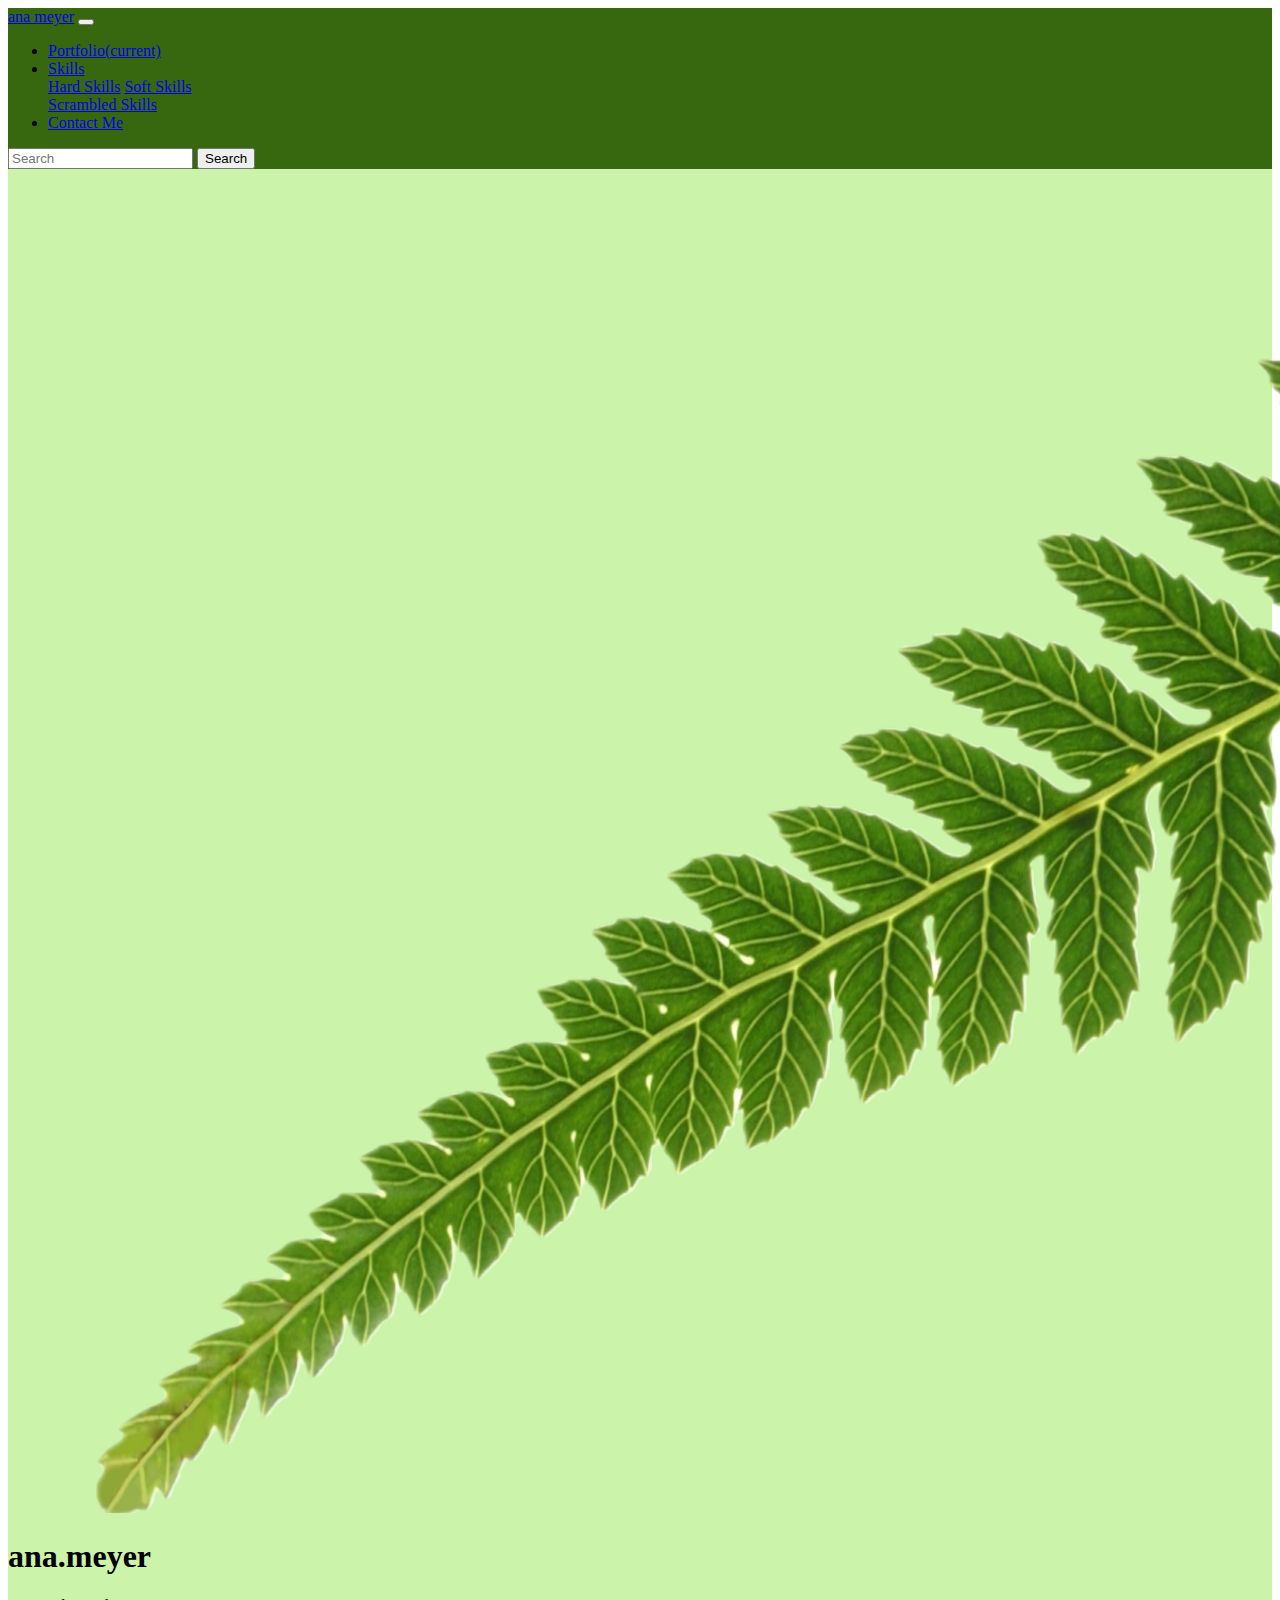
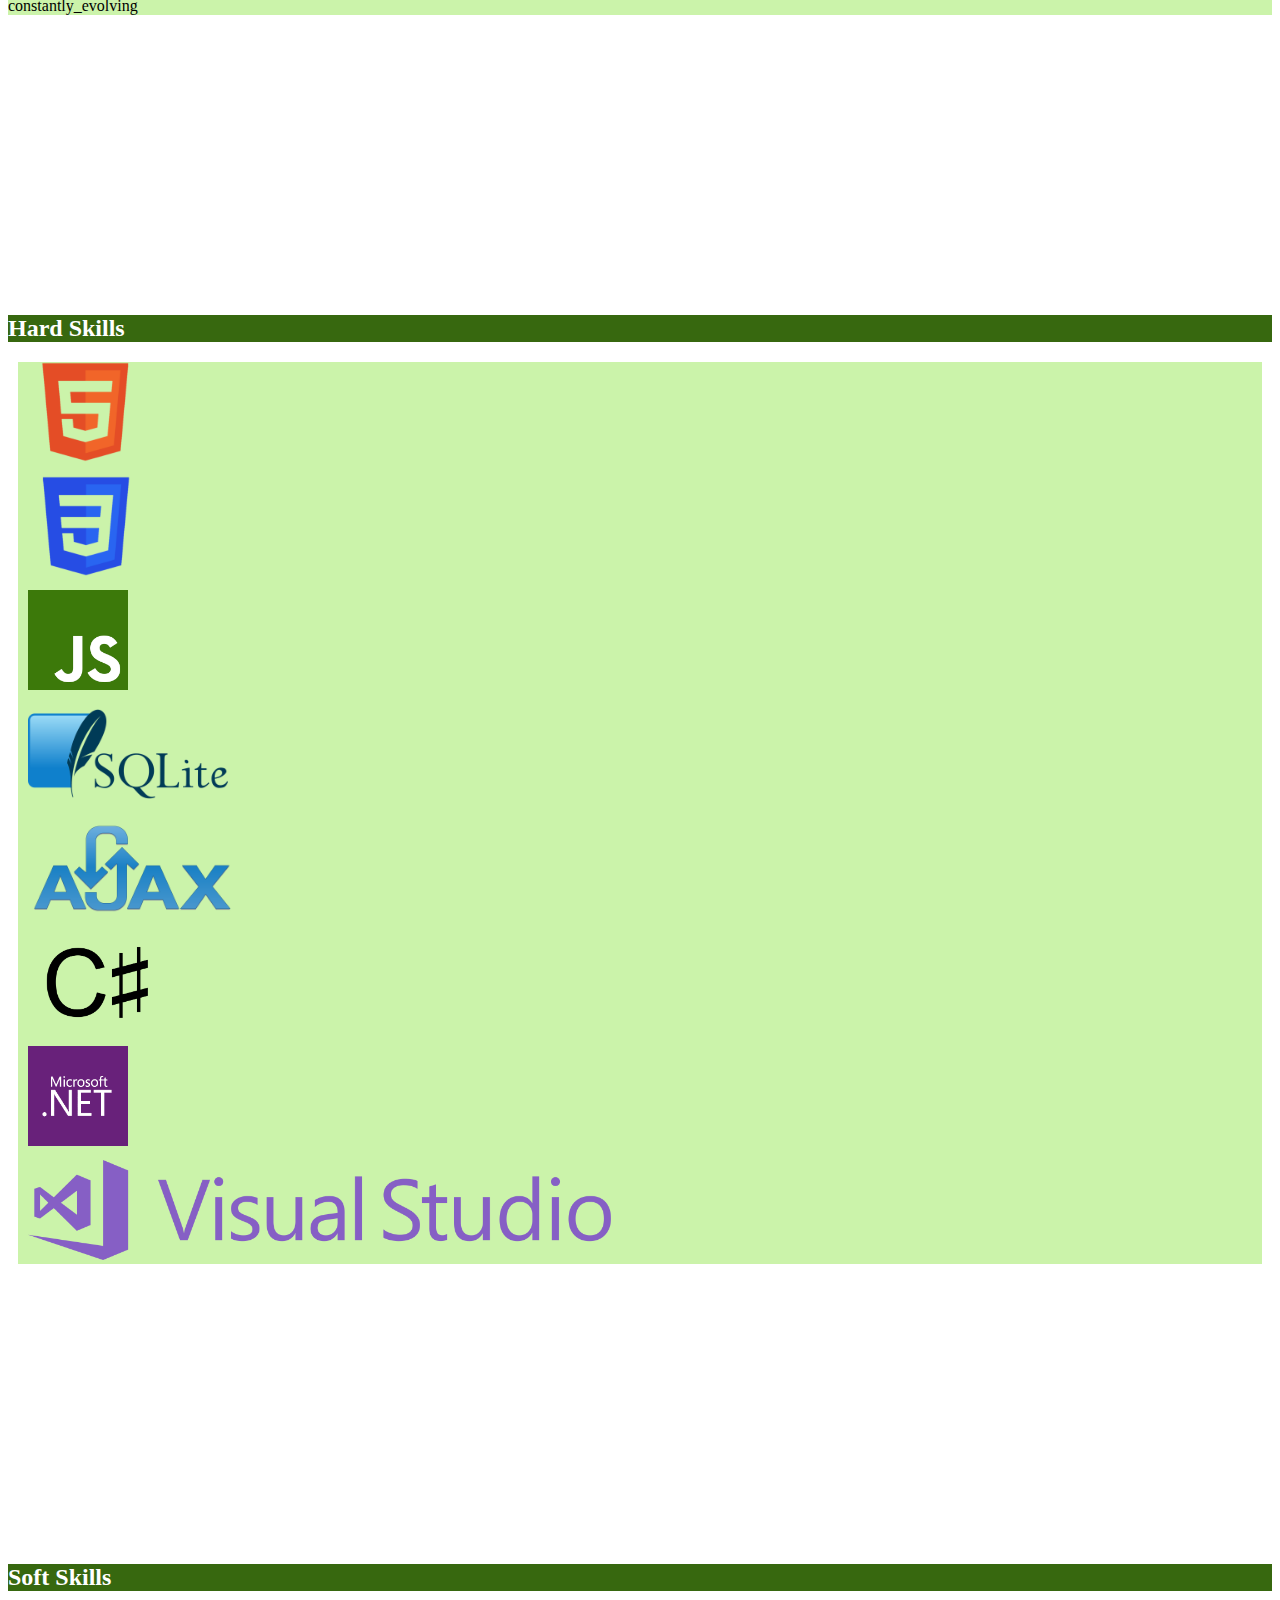
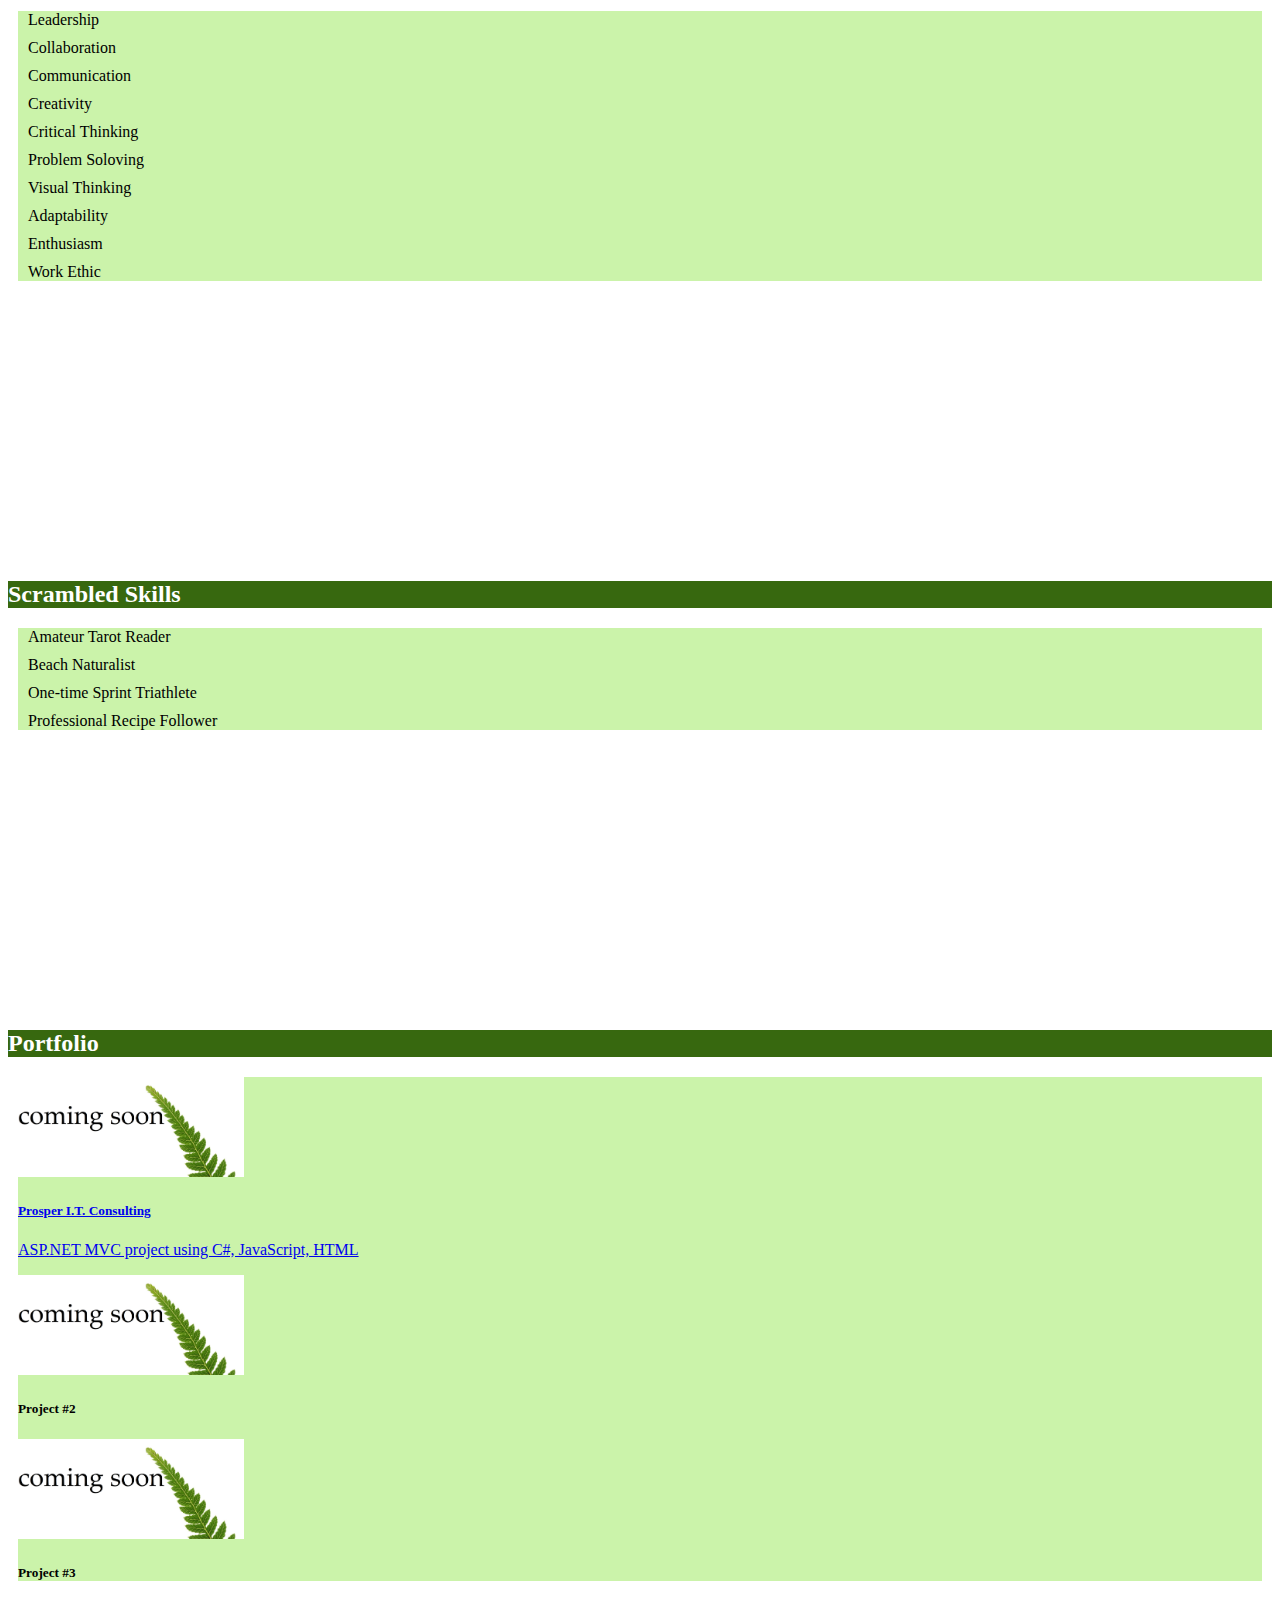
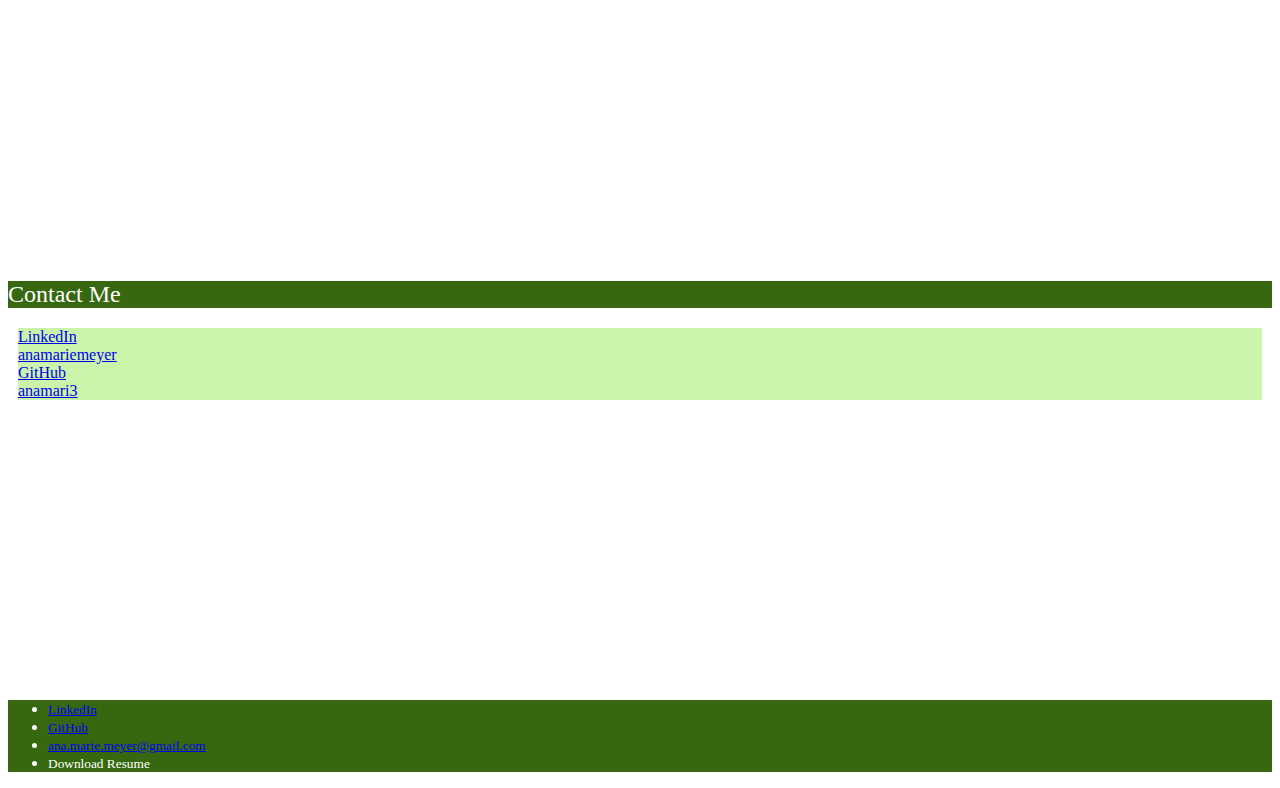
<file: index.html>
﻿<!doctype html>
<html lang="en">
  <head>
    <!-- Required meta tags -->
    <title>Ana Meyer / Developer</title>
    <meta charset="utf-8">
    <meta name="viewport" content="width=device-width, initial-scale=1, shrink-to-fit=no">

    <!-- Bootstrap CSS -->
    <link rel="stylesheet" href="https://stackpath.bootstrapcdn.com/bootstrap/4.1.3/css/bootstrap.min.css" integrity="sha384-MCw98/SFnGE8fJT3GXwEOngsV7Zt27NXFoaoApmYm81iuXoPkFOJwJ8ERdknLPMO" crossorigin="anonymous">
    <link rel="stylesheet" href="./css/anameyer_style.css">
  </head>
  <body id="home">
    <!--CONTENT HERE-->
      <div class="container">

          <!--NAVIGATION-->

          <nav class="navbar navbar-expand-lg navbar-light sticky-top navbar-shrink">
              <a class="navbar-brand" href="#home">ana meyer</a>
              <button class="navbar-toggler" type="button" data-toggle="collapse" data-target="#navbarSupportedContent" aria-controls="navbarSupportedContent" aria-expanded="false" aria-label="Toggle navigation">
                  <span class="navbar-toggler-icon"></span>
              </button>

              <div class="collapse navbar-collapse" id="navbarSupportedContent">
                  <ul class="navbar-nav mr-auto">
                      <li class="nav-item">
                          <a class="nav-link" href="#portfolio">Portfolio<span class="sr-only">(current)</span></a>
                      </li>
                      <li class="nav-item dropdown">
                          <a class="nav-link dropdown-toggle" href="#" id="navbarDropdown" role="button" data-toggle="dropdown" aria-haspopup="true" aria-expanded="false">
                              Skills
                          </a>
                          <div class="dropdown-menu" aria-labelledby="navbarDropdown">
                              <a class="dropdown-item" href="#hard">Hard Skills</a>
                              <a class="dropdown-item" href="#soft">Soft Skills</a>
                              <div class="dropdown-divider"></div>
                              <a class="dropdown-item" href="#scramble">Scrambled Skills</a>
                          </div>
                      </li>
                      <li class="nav-item">
                          <a class="nav-link" href="#contact">Contact Me</a>
                      </li>
                  </ul>
                  <form class="form-inline my-2 my-lg-0">
                      <input class="form-control mr-sm-2" type="search" placeholder="Search" aria-label="Search">
                      <button class="btn btn-outline-success my-2 my-sm-0" type="submit">Search</button>
                  </form>
              </div>
          </nav>

          <!--end NAVIGATION-->
          <!--JUMBOTRON-->

          <div class="jumbotron jumbotron-fluid">
                  <div class="container">
                      <img class="img-fluid" src="./img/fern3.png" alt="" /> <!--FIX have words overlap image-->
                      <h1 class="display-5">ana.meyer</h1>
                      <p class="lead">constantly_evolving</p>
                  </div>
          </div>

          <!--end JUMBOTRON-->
          <!--SKILLS-->

          <div id="hard"></div>
          <h2 class="top-buffer">Hard Skills</h2>
          <div class="col">
              <div class="row">
                  <div class="col">
                      <img src="./img/html2.png" class="rounded float-left img-fluid" alt="HTML">
                  </div>
                  <div class="col">
                      <img src="./img/css2.png" class="rounded float-left img-fluid" alt="CSS">
                  </div>
                  <div class="col">
                      <img src="./img/js.png" class="rounded float-left img-fluid" alt="JS">
                  </div>
                  <div class="col">
                      <img src="./img/sql.png" class="rounded float-left img-fluid" alt="SQL">
                  </div>
                  <div class="w-100 my-2"></div>
                  <div class="col">
                      <img src="./img/ajax.png" class="rounded float-left img-fluid" alt="AJAX"><!--FIX add image and alt="-->
                  </div>
                  <div class="col">
                      <img src="./img/c.png" class="rounded float-left img-fluid" alt="C#">
                  </div>
                  <div class="col">
                      <img src="./img/net.png" class="rounded float-left img-fluid" alt=".NET">
                  </div>
                  <div class="col">
                      <img src="./img/visualstudio.png" class="rounded float-left img-fluid" alt="Visual Studio">
                  </div>
              </div>
          </div>

          <div id="soft"></div>
          <h2 class="top-buffer">Soft Skills</h2>
          <div class="col">
              <div class="row">
                  <div class="col">Leadership</div>
                  <div class="col">Collaboration</div>
                  <div class="col">Communication</div>
                  <div class="w-100"></div>
                  <div class="col">Creativity</div>
                  <div class="col">Critical Thinking</div>
                  <div class="col">Problem Soloving</div>
                  <div class="w-100"></div>
                  <div class="col">Visual Thinking</div>
                  <div class="col">Adaptability</div>
                  <div class="col">Enthusiasm</div>
                  <div class="w-100"></div>
                  <div class="col">Work Ethic</div>
              </div>
          </div>

          <div id="scramble"></div>
          <h2 class="top-buffer">Scrambled Skills</h2>
          <div class="col">
              <div class="row">
                  <div class="col">Amateur Tarot Reader</div>
                  <div class="col">Beach Naturalist</div>
                  <div class="w-100"></div>
                  <div class="col">One-time Sprint Triathlete</div>
                  <div class="col">Professional Recipe Follower</div>
              </div>
          </div>

          <!--end SKILLS-->
          <!--PORTFOLIO-->

          <div id="portfolio"></div>
          <h2 class="top-buffer">Portfolio</h2>
          <div class="col">
              <div class="card-deck">
                  <div class="card">
                      <a href="https://github.com/anamari3/The-Tech-Academy-Live-Project">
                          <img class="card-img-top" src="./img/comingsoon.png" alt=""><!--FIX THIS. ADD IMAGE OF LOGIN PAGE-->
                          <div class="card-body">
                              <h5 class="card-title">Prosper I.T. Consulting</h5>
                              <p class="card-text">ASP.NET MVC project using C#, JavaScript, HTML</p>
                      </a>
                  </div>
              </div>
              <div class="card">
                  <img class="card-img-top" src="./img/comingsoon.png" alt="">
                  <div class="card-body">
                      <h5 class="card-title">Project #2</h5> <!--FIX-->
                      <p class="card-text"><!--ADD DETAILS TO ABOUT THIS PROJECT--></p>
                  </div>
              </div>
              <div class="card">
                  <img class="card-img-top" src="./img/comingsoon.png" alt="">
                  <div class="card-body">
                      <h5 class="card-title">Project #3</h5> <!--FIX-->
                      <p class="card-text"><!--ADD DETAILS TO ABOUT THIS PROJECT--></p>
                  </div>
              </div>
          </div>
      </div>

          <!--end PORTFOLIO-->
          <!--CONTACT-->

          <div id="contact"></div>
          <h2 class="top-buffer" style="color: #fff; font-family: Palatino; font-weight: 100;">Contact Me</h2>
          <div class="col">
              <div class="dropdown show">
                  <!--FIX THIS: Line up links so that they are side by side. No dropdown-->
                  <a class="btn btn-sucess dropdown-toggle" href="#" role="button" id="dropdownMenuLink" data-toggle="dropdown" aria-haspopup="true" aria-expanded="false">
                      LinkedIn
                  </a>
                  <div class="dropdown-menu" aria-labelledby="dropdownMenuLink">
                      <a class="dropdown-item" href="https://www.linkedin.com/in/anamariemeyer/">anamariemeyer</a>
                  </div>
              </div>
              <div class="dropdown show">
                  <a class="btn btn-sucess dropdown-toggle" href="#" role="button" id="dropdownMenuLink" data-toggle="dropdown" aria-haspopup="true" aria-expanded="false">
                      GitHub
                  </a>
                  <div class="dropdown-menu" aria-labelledby="dropdownMenuLink">
                      <a class="dropdown-item" href="https://github.com/anamari3">anamari3</a>
                  </div>
              </div>
          </div>
              <ul class="nav top-buffer">
                  <li class="nav-item">
                      <small><a class="nav-link active" href="https://www.linkedin.com/in/anamarieorozco/">LinkedIn</a></small>
                  </li>
                  <li class="nav-item">
                      <small><a class="nav-link" href="https://github.com/anamari3">GitHub</a></small>
                  </li>
                  <li class="nav-item">
                      <small><a class="nav-link" href="#">ana.marie.meyer@gmail.com</a></small> <!--FIX to include active link-->
                  </li>
                  <li class="nav-item ">
                      <small class="nav-link" href="#">Download Resume</small> <!--FIX to attach and download resume-->
                  </li>
              </ul>

              <!--end CONTACT-->

          </div>

          <!-- Optional JavaScript -->
          <!-- jQuery first, then Popper.js, then Bootstrap JS -->
          <script src="https://code.jquery.com/jquery-3.3.1.slim.min.js" integrity="sha384-q8i/X+965DzO0rT7abK41JStQIAqVgRVzpbzo5smXKp4YfRvH+8abtTE1Pi6jizo" crossorigin="anonymous"></script>
          <script src="https://cdnjs.cloudflare.com/ajax/libs/popper.js/1.14.3/umd/popper.min.js" integrity="sha384-ZMP7rVo3mIykV+2+9J3UJ46jBk0WLaUAdn689aCwoqbBJiSnjAK/l8WvCWPIPm49" crossorigin="anonymous"></script>
          <script src="https://stackpath.bootstrapcdn.com/bootstrap/4.1.3/js/bootstrap.min.js" integrity="sha384-ChfqqxuZUCnJSK3+MXmPNIyE6ZbWh2IMqE241rYiqJxyMiZ6OW/JmZQ5stwEULTy" crossorigin="anonymous"></script>
</body>
</html>
</file>
<file: css/anameyer_style.css>
.navbar {
    background-color: #37680f;
    /*CHANGE FONT COLOR TO WHITE(MATCH)*/
}

.jumbotron {
    background-color: #cbf3aa;
}

/*.container {
    background-color: #ffff55; /*FIX change this back to #fff; once visually things are good
}*/

.col {
    margin: 10px;
    background-color: #cbf3aa;
}

.col img {
    position: relative;
    width:  auto;
    height: 100px;
    background-position: 50% 50%;
    background-repeat:   no-repeat;
    background-size:     cover;

}

h1 {
    font-family: "Palatino Linotype", "Book Antiqua", Palatino, serif;
}

h2 {
    font-family: "Palatino Linotype", "Book Antiqua", Palatino, serif;
    /*text-decoration-line: underline;
    text-decoration-style: double;
    text-decoration-color: #427510;*/ /*FIX THIS OR DELETE*/
}

.top-buffer {
    margin-top: 300px;
    background-color: #37680f;
    color: white;
}

.card-img-top {
    max-width: 100%;
    height: auto;
    object-fit: cover;
}

div.container-fluid {
        height: 10em;
        position: relative }
    div.container-fluid p {
        margin: 0;
        position: absolute;
        top: 50%;
        left: 50%;
        margin-right: -50%;
        transform: translate(-50%, -50%) }
}
</file>
